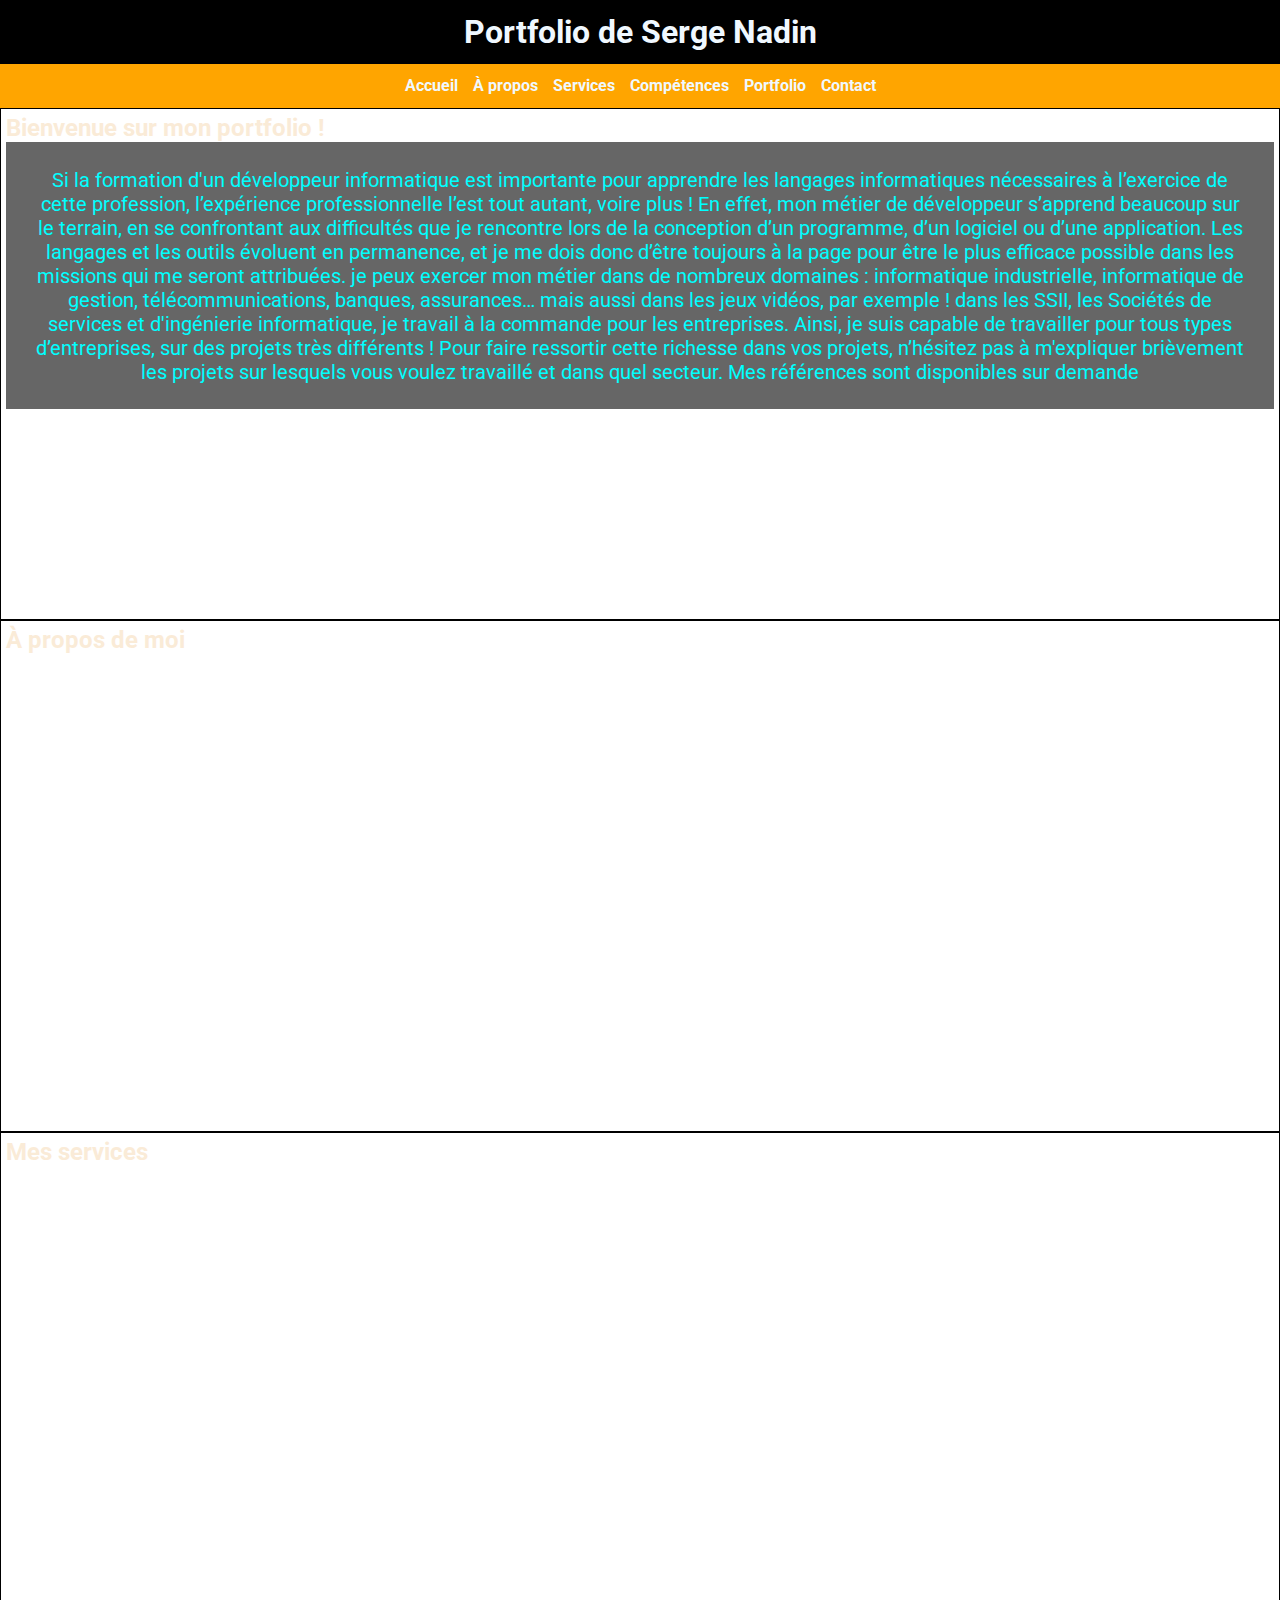
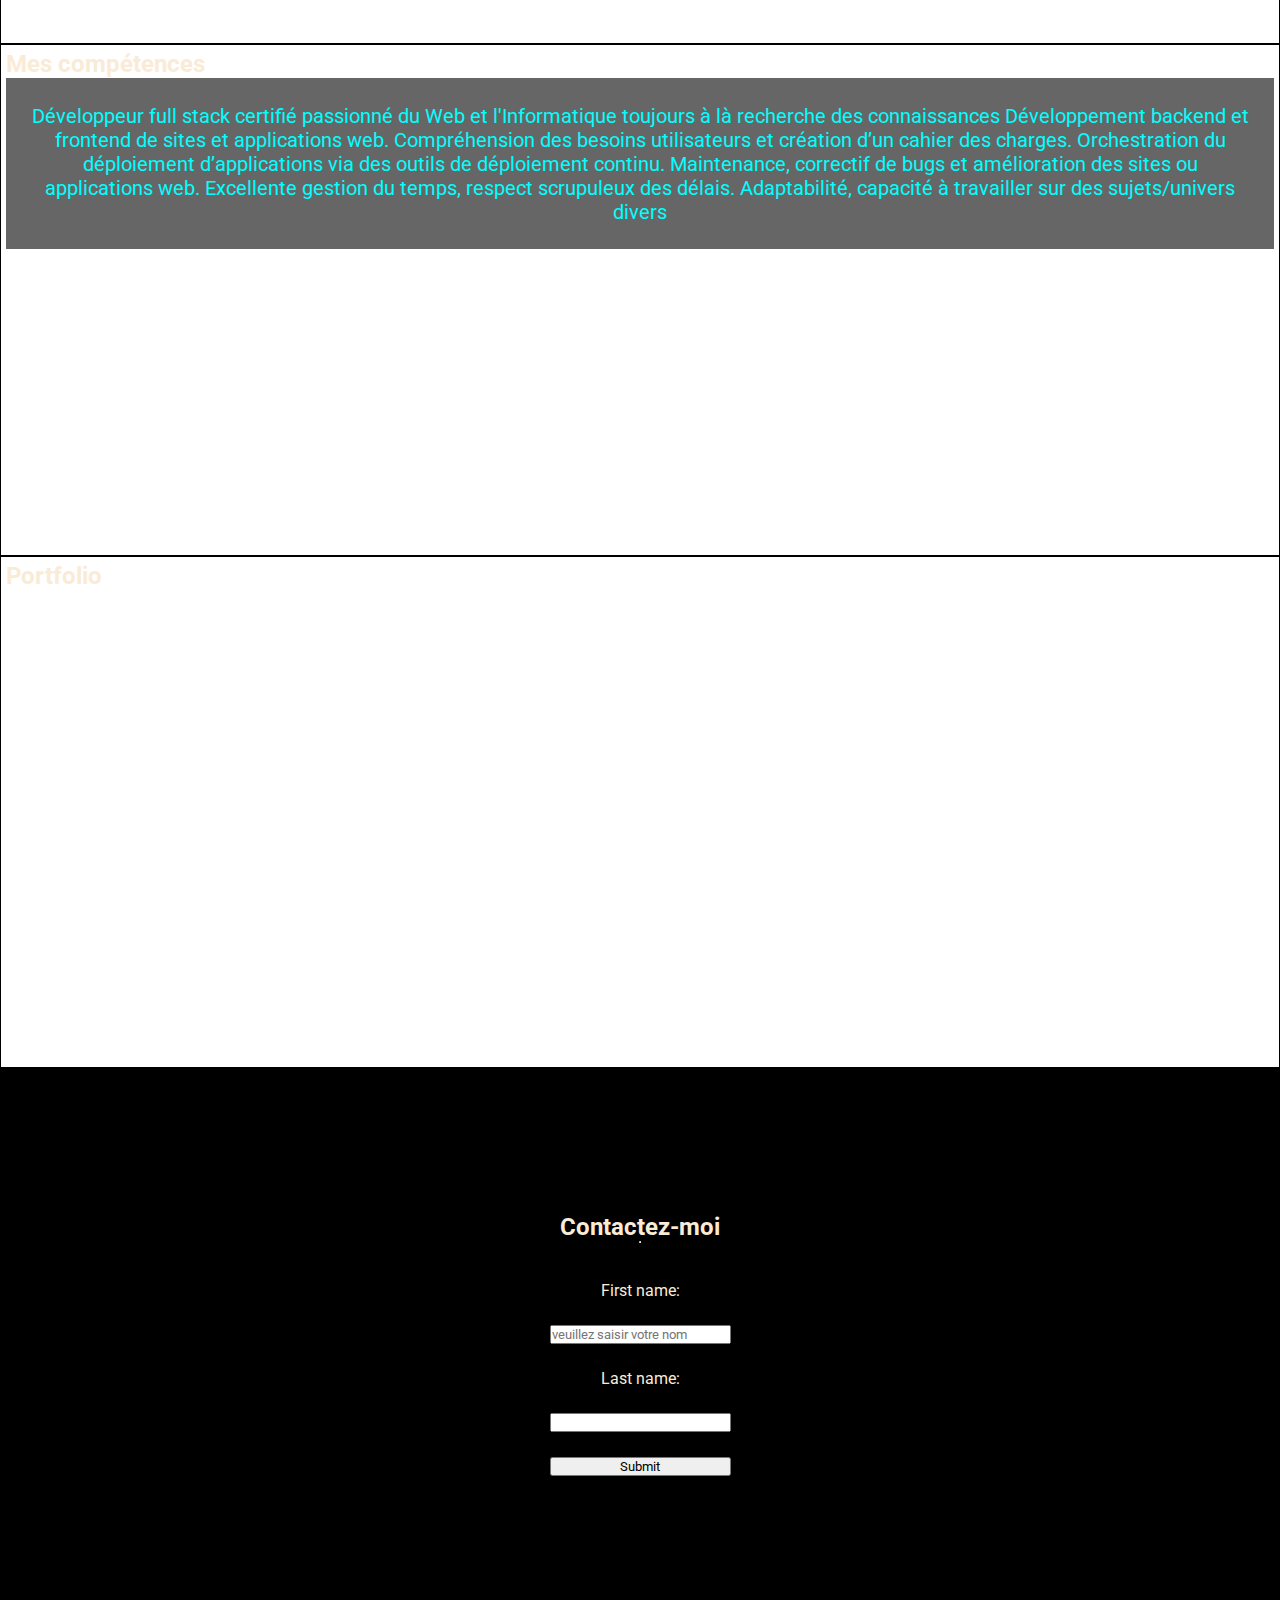
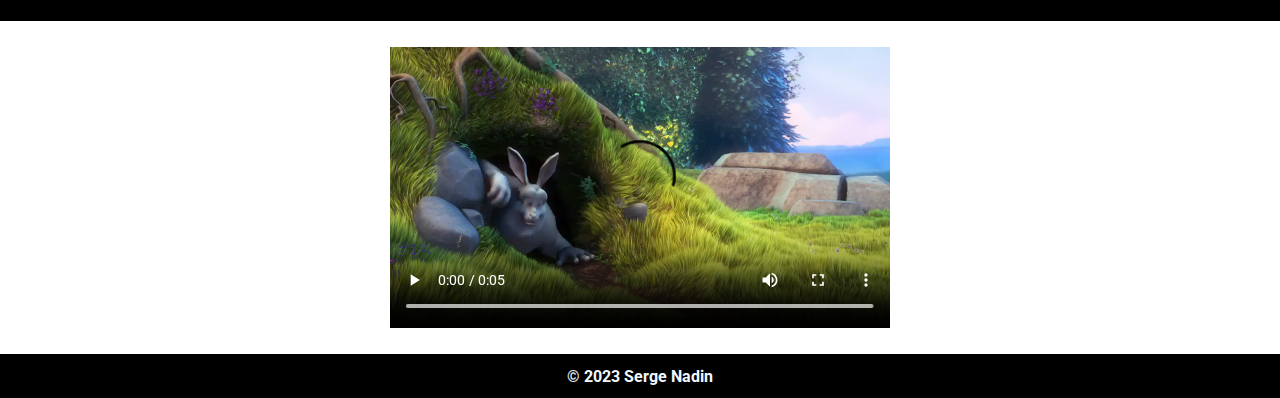
<file: index.html>
<!DOCTYPE html>
<html lang="fr">
  <head>
    <meta charset="UTF-8" />
    <meta name="viewport" content="width=device-width, initial-scale=1.0" />
    <title>Serge Nadin - Développeur Web</title>
    <meta
      name="description"
      content="serge nadin -Developpeur Web freelance independant"
    />
    <link rel="shortcut icon" href="./favicon-32x32.png" type="image/x-icon" />
    <link rel="stylesheet" href="./css/global.css" />
  </head>
  <body>
    <header>
      <h1>Portfolio de Serge Nadin</h1>
    </header>

    <nav>
      <ul>
        <li><a href="#accueil">Accueil</a></li>
        <li><a href="#apropos">À propos</a></li>
        <li><a href="#services">Services</a></li>
        <li><a href="#competences">Compétences</a></li>
        <li><a href="#portfolio">Portfolio</a></li>
        <li><a href="#contact">Contact</a></li>
      </ul>
    </nav>

    <!-- <div class="icones-reseaux-sociaux"></div> -->

    <section id="accueil">
      <h2>Bienvenue sur mon portfolio !</h2>

      <p>
        Si la formation d'un développeur informatique est importante pour
        apprendre les langages informatiques nécessaires à l’exercice de cette
        profession, l’expérience professionnelle l’est tout autant, voire plus !
        En effet, mon métier de développeur s’apprend beaucoup sur le terrain,
        en se confrontant aux difficultés que je rencontre lors de la conception
        d’un programme, d’un logiciel ou d’une application. Les langages et les
        outils évoluent en permanence, et je me dois donc d’être toujours à la
        page pour être le plus efficace possible dans les missions qui me seront
        attribuées. je peux exercer mon métier dans de nombreux domaines :
        informatique industrielle, informatique de gestion, télécommunications,
        banques, assurances… mais aussi dans les jeux vidéos, par exemple ! dans
        les SSII, les Sociétés de services et d'ingénierie informatique, je
        travail à la commande pour les entreprises. Ainsi, je suis capable de
        travailler pour tous types d’entreprises, sur des projets très
        différents ! Pour faire ressortir cette richesse dans vos projets,
        n’hésitez pas à m'expliquer brièvement les projets sur lesquels vous
        voulez travaillé et dans quel secteur. Mes références sont disponibles
        sur demande
      </p>
    </section>

    <section id="apropos">
      <h2>À propos de moi</h2>
    </section>

    <section id="services">
      <h2>Mes services</h2>
    </section>

    <section id="competences">
      <h2>Mes compétences</h2>
      <p>
        Développeur full stack certifié passionné du Web et l'Informatique
        toujours à là recherche des connaissances Développement backend et
        frontend de sites et applications web. Compréhension des besoins
        utilisateurs et création d’un cahier des charges. Orchestration du
        déploiement d’applications via des outils de déploiement continu.
        Maintenance, correctif de bugs et amélioration des sites ou applications
        web. Excellente gestion du temps, respect scrupuleux des délais.
        Adaptabilité, capacité à travailler sur des sujets/univers divers
      </p>
    </section>

    <section id="portfolio">
      <h2>Portfolio</h2>
    </section>

    <section id="contact">
      <h2>Contactez-moi</h2>
      <hr />
      <br /><br />
      <form>
        <label for="fname">First name:</label>
        <input
          type="text"
          id="fname"
          name="fname"
          placeholder="veuillez saisir votre nom"
        />
        <label for="lname">Last name:</label>
        <input type="text" id="lname" name="lname" />
        <input type="submit" value="Submit" />
      </form>
    </section>

    <div id="mavideo">
      <video src="./mavid.mp4" controls></video>
    </div>

    <footer>
      <p>&copy; 2023 Serge Nadin</p>
    </footer>
  </body>
</html>
</file>
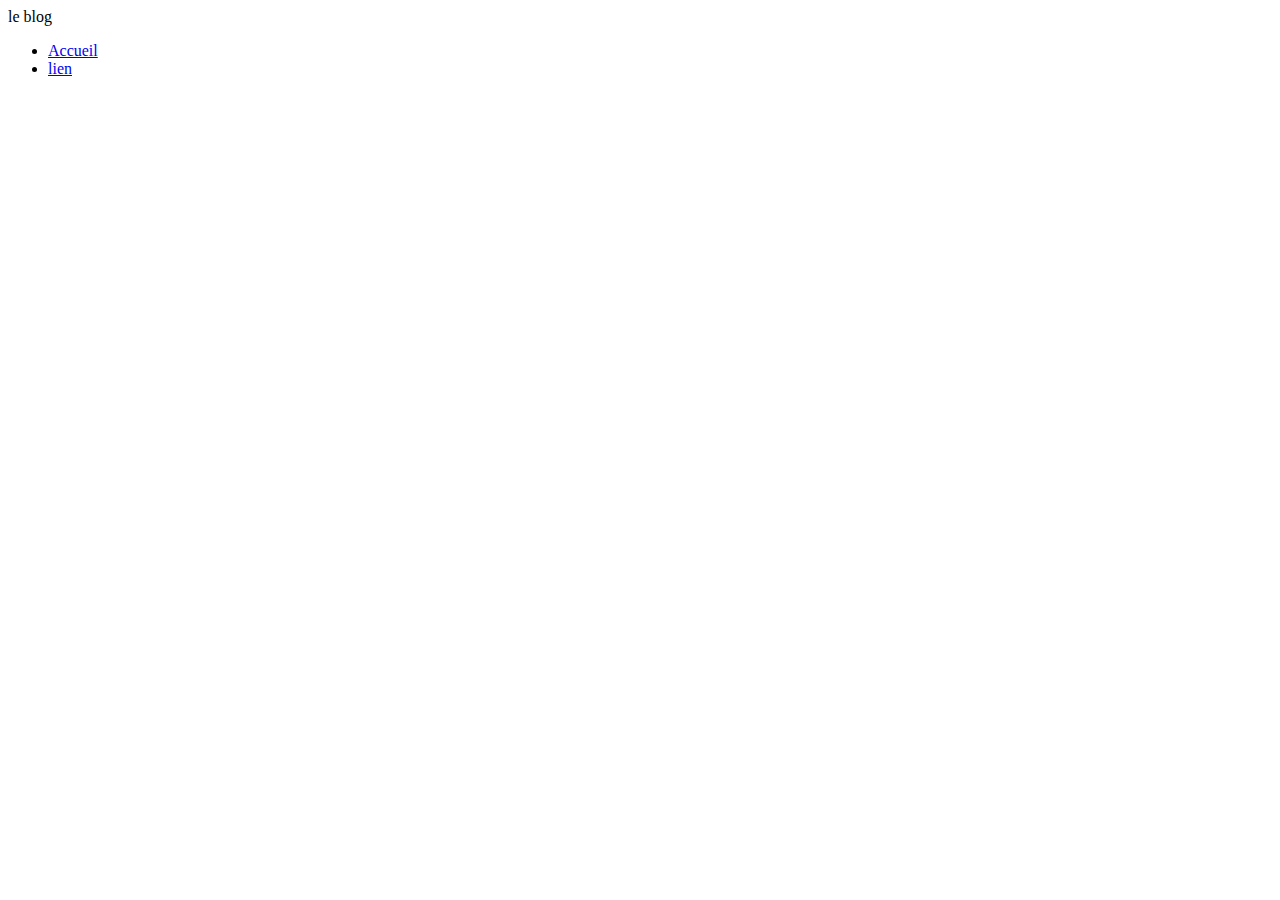
<file: blog.html>
le blog
<html lang="fr">

<head>
    <meta charset="UTF-8">
    <meta name="viewport" content="width=device-width, initial-scale=1.0">
    <title>Serge Nadin Developpeur Web</title>
    <meta name=" description" content="Portfolio serge nadin -Developpeur Web freelance independant">
    <link rel="shortcut icon" href="favicon-32x32.png" type="img">
    <style>
        /* Ajoutez votre propre style CSS ici */
    </style>


</head>

<body>
    <header class="header">
        
    
        <div class="content">
            <div class="logo"></div>

        </div>
      <nav class="navbar"></nav> 
      
     <ul class="menu list-unstyled">
        <li><a href="index.html">Accueil</a></li>
        <li><a href="blog.html">lien</a></li>
</file>
<file: css/global.css>
@import url("https://fonts.googleapis.com/css2?family=Roboto:wght@100&display=swap");
* {
  font-family: "Roboto", sans-serif;

  padding: 0;
  margin: 0;
}
body {
  background-image: url("https://www.hostinger.com/tutorials/wp-content/uploads/sites/2/2022/04/web-developer-portfolio.png");
  background-size: cover;
  background-repeat: no-repeat;
  background-position: center;
  background-attachment: fixed;
  color: antiquewhite;
}

nav ul {
  display: flex;
  list-style: none;
  gap: 15px;
}
header {
  background-color: black;
  color: aliceblue;
  text-align: center;
  padding: 1%;
}

section {
  min-height: 500px;
  padding: 5px;
  border: 1px solid black;
}

/* div {
  display: flex;
  height: 100px;
  width: 100px;
  background-color: red;
  color: blue;
} */

nav {
  background-color: orange;
  display: flex;
  justify-content: center;
  padding: 1%;
  position: sticky;
  top: 0;
}

ul a {
  text-decoration: none;
  font-weight: bold;
  color: aliceblue;
}

#contact {
  background-color: black;
  display: flex;
  flex-direction: column;
  padding: 2%;
  justify-content: center;
  align-items: center;
  height: 250px;
}

#contact form {
  display: flex;
  flex-direction: column;
  gap: 25px;
  text-align: center;
}

footer {
  background-color: black;
  color: aliceblue;
  text-align: center;
  padding: 1%;
  font-weight: bold;
}

video {
  width: 500px;
  text-align: center;
  align-self: center;
}

#mavideo {
  display: flex;
  justify-content: center;
  padding: 2%;
}

#accueil p {
  font-size: 20px;
  font: weight 2px;
  justify-content: center;
  padding: 2%;
  color: aqua;
  font: bolder normal;
}
#competences p {
  font-size: 20px;
  font-weight: 2px;
  justify-content: center;
  padding: 2%;
  color: aqua;
  font: bolder small-caption;
}

section p {
  background: rgb(0, 0, 0, 0.6);
  text-align: center;
  padding: 1%;
}
</file>
